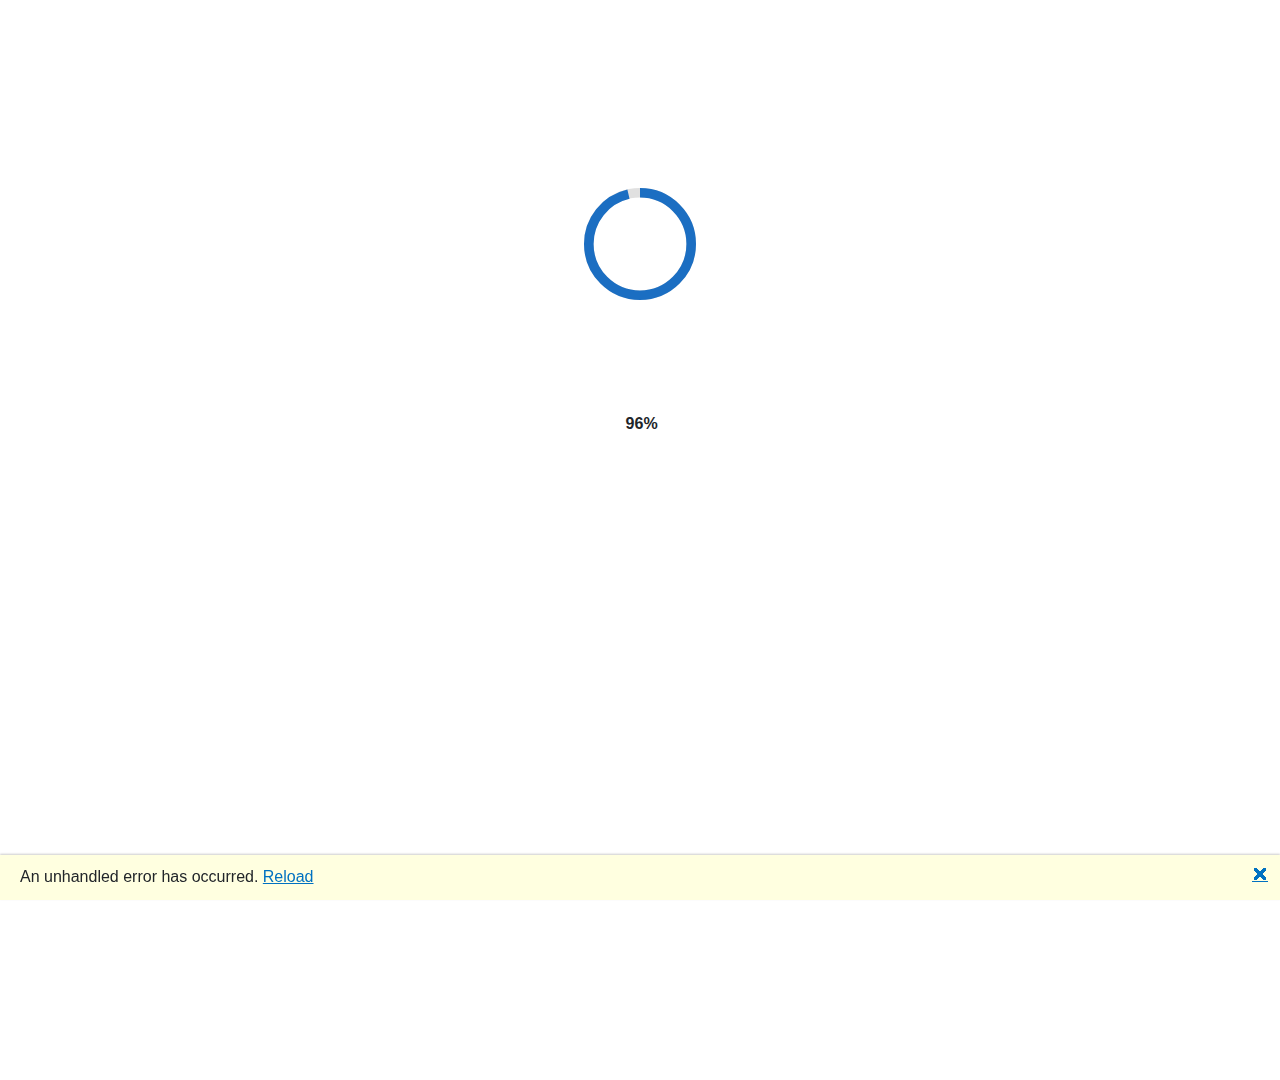
<file: SpawnDev.BlazorJS.Rally.Demo/wwwroot/index.html>
<!DOCTYPE html>
<html lang="en">

<head>
    <meta charset="utf-8" />
    <meta name="viewport" content="width=device-width, initial-scale=1.0" />
    <title>SpawnDev.BlazorJS.Rally.Demo</title>
    <base href="/" />
    <link rel="stylesheet" href="css/bootstrap/bootstrap.min.css" />
    <link rel="stylesheet" href="css/app.css" />
    <link rel="icon" type="image/png" href="favicon.png" />
    <link href="SpawnDev.BlazorJS.Rally.Demo.styles.css" rel="stylesheet" />
</head>

<body>
    <div id="app">
        <svg class="loading-progress">
            <circle r="40%" cx="50%" cy="50%" />
            <circle r="40%" cx="50%" cy="50%" />
        </svg>
        <div class="loading-progress-text"></div>
    </div>

    <div id="blazor-error-ui">
        An unhandled error has occurred.
        <a href="" class="reload">Reload</a>
        <a class="dismiss">🗙</a>
    </div>
    <script src="_framework/blazor.webassembly.js"></script>
</body>

</html>
</file>
<file: SpawnDev.BlazorJS.Rally.Demo/wwwroot/css/app.css>
html, body {
    font-family: 'Helvetica Neue', Helvetica, Arial, sans-serif;
}

h1:focus {
    outline: none;
}

a, .btn-link {
    color: #0071c1;
}

.btn-primary {
    color: #fff;
    background-color: #1b6ec2;
    border-color: #1861ac;
}

.btn:focus, .btn:active:focus, .btn-link.nav-link:focus, .form-control:focus, .form-check-input:focus {
  box-shadow: 0 0 0 0.1rem white, 0 0 0 0.25rem #258cfb;
}

.content {
    padding-top: 1.1rem;
}

.valid.modified:not([type=checkbox]) {
    outline: 1px solid #26b050;
}

.invalid {
    outline: 1px solid red;
}

.validation-message {
    color: red;
}

#blazor-error-ui {
    background: lightyellow;
    bottom: 0;
    box-shadow: 0 -1px 2px rgba(0, 0, 0, 0.2);
    display: none;
    left: 0;
    padding: 0.6rem 1.25rem 0.7rem 1.25rem;
    position: fixed;
    width: 100%;
    z-index: 1000;
}

    #blazor-error-ui .dismiss {
        cursor: pointer;
        position: absolute;
        right: 0.75rem;
        top: 0.5rem;
    }

.blazor-error-boundary {
    background: url([data-uri]) no-repeat 1rem/1.8rem, #b32121;
    padding: 1rem 1rem 1rem 3.7rem;
    color: white;
}

    .blazor-error-boundary::after {
        content: "An error has occurred."
    }

.loading-progress {
    position: relative;
    display: block;
    width: 8rem;
    height: 8rem;
    margin: 20vh auto 1rem auto;
}

    .loading-progress circle {
        fill: none;
        stroke: #e0e0e0;
        stroke-width: 0.6rem;
        transform-origin: 50% 50%;
        transform: rotate(-90deg);
    }

        .loading-progress circle:last-child {
            stroke: #1b6ec2;
            stroke-dasharray: calc(3.141 * var(--blazor-load-percentage, 0%) * 0.8), 500%;
            transition: stroke-dasharray 0.05s ease-in-out;
        }

.loading-progress-text {
    position: absolute;
    text-align: center;
    font-weight: bold;
    inset: calc(20vh + 3.25rem) 0 auto 0.2rem;
}

    .loading-progress-text:after {
        content: var(--blazor-load-percentage-text, "Loading");
    }

code {
    color: #c02d76;
}
</file>
